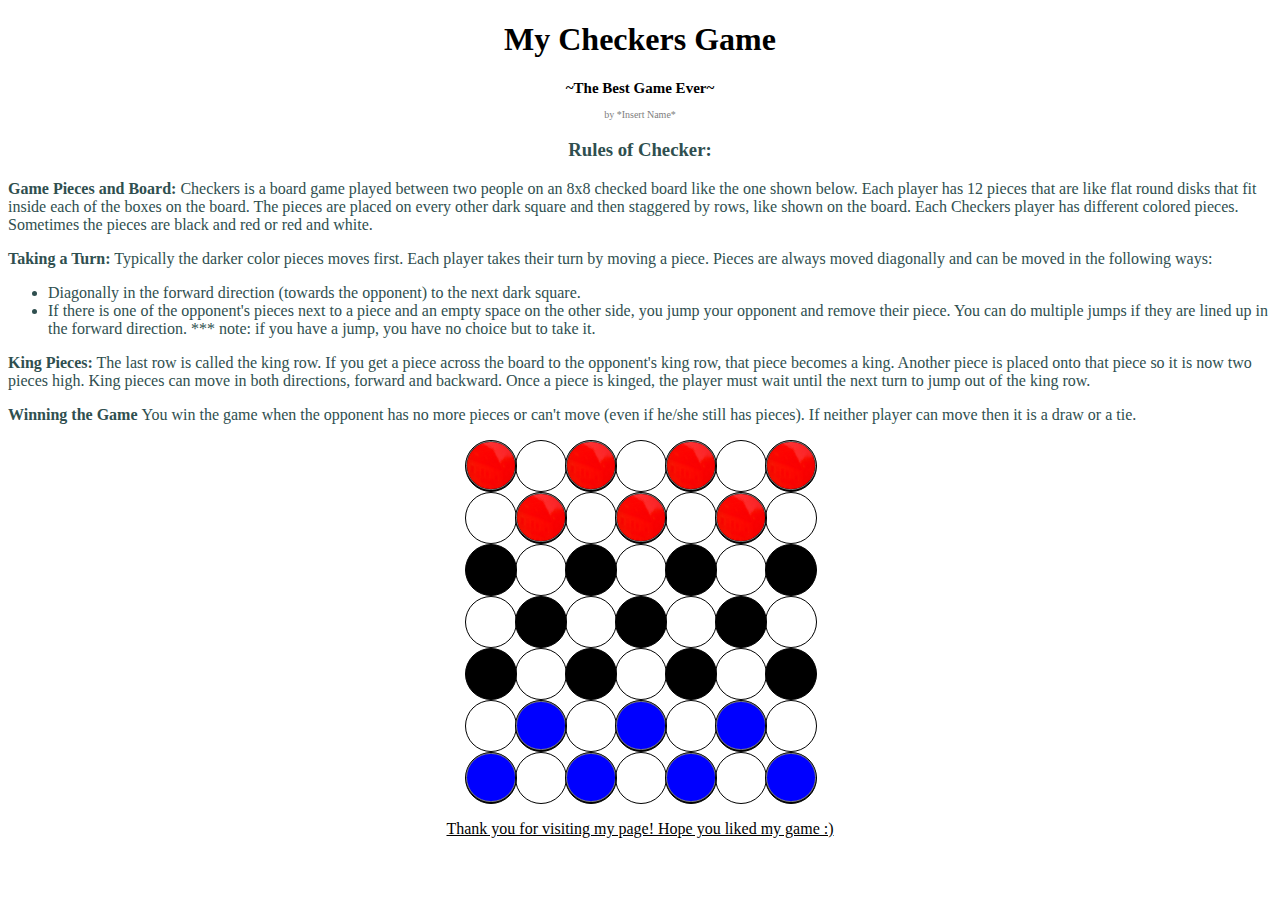
<file: seriousselector/SeriousSelectors/index.html>
<!DOCTYPE html>
<html>
<head>
  <meta charset="UTF-8">
  <title>title</title>
  <link rel="stylesheet" href="style.css" type="text/css">
</head>
<body>
    <h1> My Checkers Game </h1>
    <h2 class = "subtitle"> ~The Best Game Ever~ </h2>
    <p> by *Insert Name* </p>
    
    <section>
    <h3> Rules of Checker: </h3>
  
    <p><b>Game Pieces and Board:</b> Checkers is a board game played between two people on an 8x8 checked board like the one shown below. 
      Each player has 12 pieces that are like flat round disks that fit inside each of the boxes on the board. The pieces are placed on every other dark square and then staggered by rows, like shown on the board. 
      Each Checkers player has different colored pieces. Sometimes the pieces are black and red or red and white. 
    </p>
  
    <p><b>Taking a Turn:</b> Typically the darker color pieces moves first. Each player takes their turn by moving a piece. Pieces are always moved diagonally and can be moved in the following ways:
     <ul>
      <li>Diagonally in the forward direction (towards the opponent) to the next dark square.</li>
      <li>If there is one of the opponent's pieces next to a piece and an empty space on the other side, you jump your opponent and remove their piece. You can do multiple jumps if they are lined up in the forward direction. *** note: if you have a jump, you have no choice but to take it.</li>
     </ul>
     </p>
  
     <p><b>King Pieces:</b> The last row is called the king row. If you get a piece across the board to the opponent's king row, that piece becomes a king. Another piece is placed onto that piece so it is now two pieces high. King pieces can move in both directions, forward and backward. 
      Once a piece is kinged, the player must wait until the next turn to jump out of the king row. 
      </p>
      <p><b>Winning the Game </b> You win the game when the opponent has no more pieces or can't move (even if he/she still has pieces). If neither player can move then it is a draw or a tie. </p>
  </section>
  
   
    <div id="board" class = "cell">
      <div class = "cell" >
        <img src="red.jpg" />
      </div>
      <div class = "cell"></div>
      <div class = "cell">
        <img src="red.jpg" />
      </div>
      <div class = "cell"></div>
      <div class = "cell">
        <img src="red.jpg" />
      </div>
      <div class = "cell"></div>
      <div class = "cell">
        <img src="red.jpg">
      </div>
      <div class = "cell"></div>
      <div class = "cell">
        <img src="red.jpg" />
      </div>
      <div class = "cell"></div>
      <div class = "cell">
        <img src="red.jpg" />
      </div>
      <div class = "cell"></div>
      <div class = "cell">
        <img src="red.jpg" />
      </div>
      <div class = "cell"></div>
      <div class = "cell"></div>
      <div class = "cell"></div>
      <div class = "cell"></div>
      <div class = "cell"></div>
      <div class = "cell"></div>
      <div class = "cell"></div>
      <div class = "cell"></div>
      <div class = "cell"></div>
      <div class = "cell"></div>
      <div class = "cell"></div>
      <div class = "cell"></div>
      <div class = "cell"></div>
      <div class = "cell"></div>
      <div class = "cell"></div>
      <div class = "cell"></div>
      <div class = "cell"></div>
      <div class = "cell"></div>
      <div class = "cell"></div>
      <div class = "cell"></div>
      <div class = "cell"></div>
      <div class = "cell"></div>
      <div class = "cell"></div>
      <div class = "cell">
        <div></div>
      </div>
      <div class = "cell"></div>
      <div class = "cell">
        <div></div>
      </div>
      <div class = "cell"></div>
      <div class = "cell">
        <div></div>
      </div>
      <div class = "cell"></div>
      <div class = "cell">
        <div></div>
      </div>
      <div class = "cell"></div>
      <div class = "cell">
        <div></div>
      </div>
      <div class = "cell"></div>
      <div class = "cell">
        <div></div>
      </div>
      <div class = "cell"></div>
      <div class = "cell">
        <div></div>
      </div>
    </div>
    <p> Thank you for visiting my page! Hope you liked my game :)</p>
  </body>
  </html>
</file>
<file: seriousselector/SeriousSelectors/style.css>
/* Selector_1: select all h1 elements on the page. 
If this selector is done correctly, 
you'll see that your title "My Checkers Game" 
is centered on the page. */

 h1{
  text-align: center;
}

/* Selector_2: Select the element with an id of "board". 
Once this selector is done, 
you'll see that the red chunk of images
shift towards the right. */

#board{
  display: grid;
  grid-template-columns: repeat(7, 50px);
  justify-content: center;
}

/* Selector_3: select all elements with a class of "subtitle".
 Now you'll see that the "\~The Best Game Ever\~" text 
shifts to the center of the page and the font becomes smaller.*/

.subtitle{
  text-align: center;
  font-size: 15px;
}

/* Selector_4: select every paragraph directly after an h2. 
You'll see that the text "by Insert Name" becomes 
centered, grey, and smaller. */

h2 + p{
  text-align: center;
  color: grey;
  font-size: 10px;
}

/* Selector_5: select every paragraph element 
that is directly preceded by a div 
bonus points if you can find a way to do this 
differently from number 4. This will center and underline 
the text underneath the board(the area currently 
filled with red images). */

div + p{
  text-align: center;
  text-decoration: underline;
}

/* Selector_6: select all image elements that have a parent 
that is a div. When this selector is correct, 
the two red chunks will disappear and you'll be able to see
all of the red board pieces. */

div > *{
  width: 95%;
  height: 95%;
  margin: auto;
  border-radius: 50%;
  display:block;
  border: solid grey thin;

}

/* Selector_7: select all elements with a class of "cell" 
that have a parent div element 
(not just all elements with a class of cell, 
since according to the html, the board is also just a larger cell).
The correct selector will result in the outline
of all of the cells of the board correctly displaying. 
The board should be centered. */

div > *.cell{
  display: block;
  height: 50px;
  width: 50px;
  border-color: black;
  border-style: solid;
  border-width: 1px;
  font-size: 150%;
}


/* Selector_8: select every div 
inside of another div inside of another div. 
This will result in the blue pieces appearing. */

div div div{
  display: block;
  height: 95%;
  width: 95%;
  border-radius: 50%;
  border: solid grey thin;
  margin: auto;
  background-color: blue;
}

/* Selector_9: select every odd numbered element 
that has the class "cell" as well as a parent that
has an id of "board" (with cell 1 being the first element 
with a class of cell that has a parent element with
an id of board and so on). This will result in the
black tile pieces appearing on the board. 
*Hint for Selector* 9:First, figure out how to select every 
odd number element with a particular class,
then use what you used in the above two selectors 
to specify what the parent must be.*/

#board > *.cell:nth-child(odd){
  background-color: black;
}

/* 
Selector_10: select all image elements when you hover
your mouse over them AND all of the elements selected
in selector 8 (div inside of div inside of div)
when you hover your mouse over them. 
This will result in all of the board pieces getting
a yellow border when you place your mouse over them.
*Hint for Selector 10*-first, figure out how to select every 
image element when you hover over it. 
Then use this pattern to select every div inside
of a div inside of a div when you hover over it.
Finally, figure out how to select two types of things
at the same time.* */

img:hover, :is(div div div):hover{
  border: solid yellow thin;
}

#board:nth-child(1){
  background-color: purple;
}

/* ## Extensions
Now that your board is looking great and you've become a css selector master, here are some extensions to keep improving your page! 
1. Add and change style rules so that the background of the board alternates between three different colors. (For example, a white cell, then a black cell, then a purple cell repeated across the entire board).
2. Add HTML to the index.html file that gives the person looking at your page all of the rules of checkers. This can be done however you want to. Then write your own style rules to make this section of the page look great.
3. Research a selector that we didn't use in this lab, then find a way to use it. Feel free to add HTML as needed to make the selector applicable. 
4. Propose a different extension of your choice. Write what the extension should look like then implement it in your code. */
section h3{
  text-align: center;

}

section {
  color:darkslategray;
}
</file>
